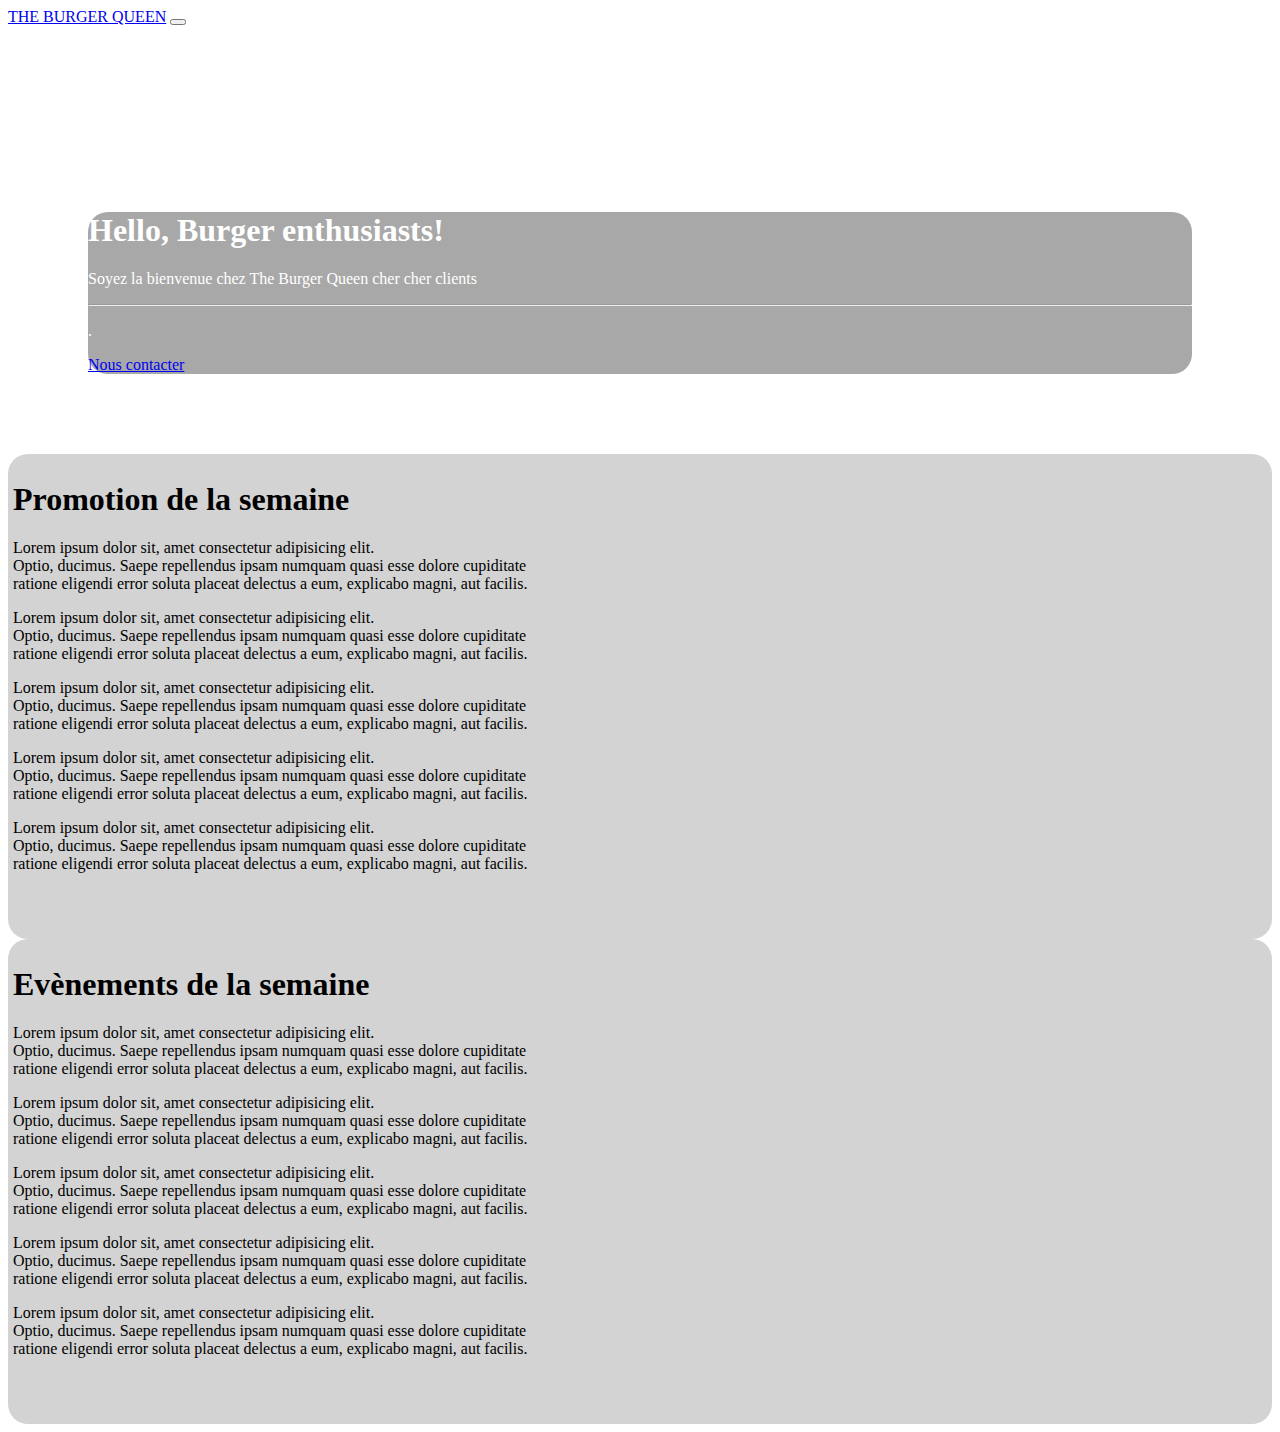
<file: bootstrap-training/restaurant-css-framework/index.html>
<!DOCTYPE html>
<html lang="fr">
<head>
    <meta charset="UTF-8">
    <meta name="viewport" content="width=device-width, initial-scale=1.0">
    <link rel="stylesheet" href="https://stackpath.bootstrapcdn.com/bootstrap/4.1.1/css/bootstrap.min.css" integrity="sha384-WskhaSGFgHYWDcbwN70/dfYBj47jz9qbsMId/iRN3ewGhXQFZCSftd1LZCfmhktB" crossorigin="anonymous">
    <link rel="stylesheet" href="style.css">
    <title>The burger queen</title>
</head>
<body>
    <div class="container-fluid">
            <nav class="navbar navbar-expand-lg navbar-light bg-dark mt-2">
                <a class="navbar-brand text-white" href="#">THE BURGER QUEEN</a>
                <button class="navbar-toggler" type="button" data-toggle="collapse" data-target="#navbarSupportedContent" aria-controls="navbarSupportedContent" aria-expanded="false" aria-label="Toggle navigation">
                    <span class="navbar-toggler-icon"></span>
                </button>
                
                <div class="collapse navbar-collapse " id="navbarSupportedContent">
                    <ul class="navbar-nav ml-auto" id="textColor" >
                        <li class="nav-item active ">
                            <a class="nav-link" href="#index.html">Acceuil <span class="sr-only">(current)</span></a>
                        </li>
                        <li class="nav-item active">
                            <a class="nav-link" href="Carte.html">Carte</a>
                        </li>
                        <li class="nav-item active">
                            <a class="nav-link" href="Photos.html">Photos</a>
                        </li>
                        <li class="nav-item active">
                            <a class="nav-link" href="Restaurants.html">Restaurants</a>
                        </li>
                        <li class="nav-item active">
                            <a class="nav-link" href="Contact.html">Contact</a>
                        </li>
                    </ul>
                </div>
            </nav>
            <div class="jumbotron jumbo mt-2">
                <h1 class="display-4">Hello, Burger enthusiasts!</h1>
                <p class="lead">
                    Soyez la bienvenue chez The Burger Queen cher cher clients
                </p>
                <hr class="my-4">
                <p>.</p>
                <a class="btn btn-primary btn-lg float-right" href="#" role="button">Nous contacter</a>
            </div>
            <div class="row">
                <div class="col-md-6 mb-2">
                    <div class="vatefairefoutre pl-4">
                        <h1>Promotion de la semaine</h1>
                        <p>
                            Lorem ipsum dolor sit, amet consectetur adipisicing elit. <br/>
                            Optio, ducimus. Saepe repellendus ipsam numquam quasi esse dolore cupiditate <br/>
                            ratione eligendi error soluta placeat delectus a eum, explicabo magni, aut facilis.
                        
                        </p>
                        <p>
                            Lorem ipsum dolor sit, amet consectetur adipisicing elit. <br/>
                            Optio, ducimus. Saepe repellendus ipsam numquam quasi esse dolore cupiditate <br/>
                            ratione eligendi error soluta placeat delectus a eum, explicabo magni, aut facilis.
                        </p>
                        <p>
                            Lorem ipsum dolor sit, amet consectetur adipisicing elit. <br/>
                            Optio, ducimus. Saepe repellendus ipsam numquam quasi esse dolore cupiditate <br/>
                            ratione eligendi error soluta placeat delectus a eum, explicabo magni, aut facilis.
                        </p>
                        <p>
                            Lorem ipsum dolor sit, amet consectetur adipisicing elit. <br/>
                            Optio, ducimus. Saepe repellendus ipsam numquam quasi esse dolore cupiditate <br/>
                            ratione eligendi error soluta placeat delectus a eum, explicabo magni, aut facilis.
                        </p>
                        <p>
                            Lorem ipsum dolor sit, amet consectetur adipisicing elit. <br/>
                            Optio, ducimus. Saepe repellendus ipsam numquam quasi esse dolore cupiditate <br/>
                            ratione eligendi error soluta placeat delectus a eum, explicabo magni, aut facilis.
                        </p>
                    </div>
                </div>
                <div class="col-md-6">
                    <div class="vatefairefoutre pl-4">
                        <h1>Evènements de la semaine</h1>
                        <p class="">
                            Lorem ipsum dolor sit, amet consectetur adipisicing elit. <br/>
                            Optio, ducimus. Saepe repellendus ipsam numquam quasi esse dolore cupiditate <br/>
                            ratione eligendi error soluta placeat delectus a eum, explicabo magni, aut facilis.
                        </p>
                        <p class="event">
                            Lorem ipsum dolor sit, amet consectetur adipisicing elit. <br/>
                            Optio, ducimus. Saepe repellendus ipsam numquam quasi esse dolore cupiditate <br/>
                            ratione eligendi error soluta placeat delectus a eum, explicabo magni, aut facilis.
                        </p>
                        <p class="event">
                            Lorem ipsum dolor sit, amet consectetur adipisicing elit. <br/>
                            Optio, ducimus. Saepe repellendus ipsam numquam quasi esse dolore cupiditate <br/>
                            ratione eligendi error soluta placeat delectus a eum, explicabo magni, aut facilis.
                        </p>
                        <p class="event">
                            Lorem ipsum dolor sit, amet consectetur adipisicing elit. <br/>
                            Optio, ducimus. Saepe repellendus ipsam numquam quasi esse dolore cupiditate <br/>
                            ratione eligendi error soluta placeat delectus a eum, explicabo magni, aut facilis.
                        </p>
                        <p class="event">
                            Lorem ipsum dolor sit, amet consectetur adipisicing elit. <br/>
                            Optio, ducimus. Saepe repellendus ipsam numquam quasi esse dolore cupiditate <br/>
                            ratione eligendi error soluta placeat delectus a eum, explicabo magni, aut facilis.
                        </p>
                    
                    </div>
                </div>
            </div>
    </div>
    <script src="https://code.jquery.com/jquery-3.3.1.slim.min.js" integrity="sha384-q8i/X+965DzO0rT7abK41JStQIAqVgRVzpbzo5smXKp4YfRvH+8abtTE1Pi6jizo" crossorigin="anonymous"></script>
    <script src="https://cdnjs.cloudflare.com/ajax/libs/popper.js/1.14.3/umd/popper.min.js" integrity="sha384-ZMP7rVo3mIykV+2+9J3UJ46jBk0WLaUAdn689aCwoqbBJiSnjAK/l8WvCWPIPm49" crossorigin="anonymous"></script>
    <script src="https://stackpath.bootstrapcdn.com/bootstrap/4.1.1/js/bootstrap.min.js" integrity="sha384-smHYKdLADwkXOn1EmN1qk/HfnUcbVRZyYmZ4qpPea6sjB/pTJ0euyQp0Mk8ck+5T" crossorigin="anonymous"></script>
</body>
</html>
</file>
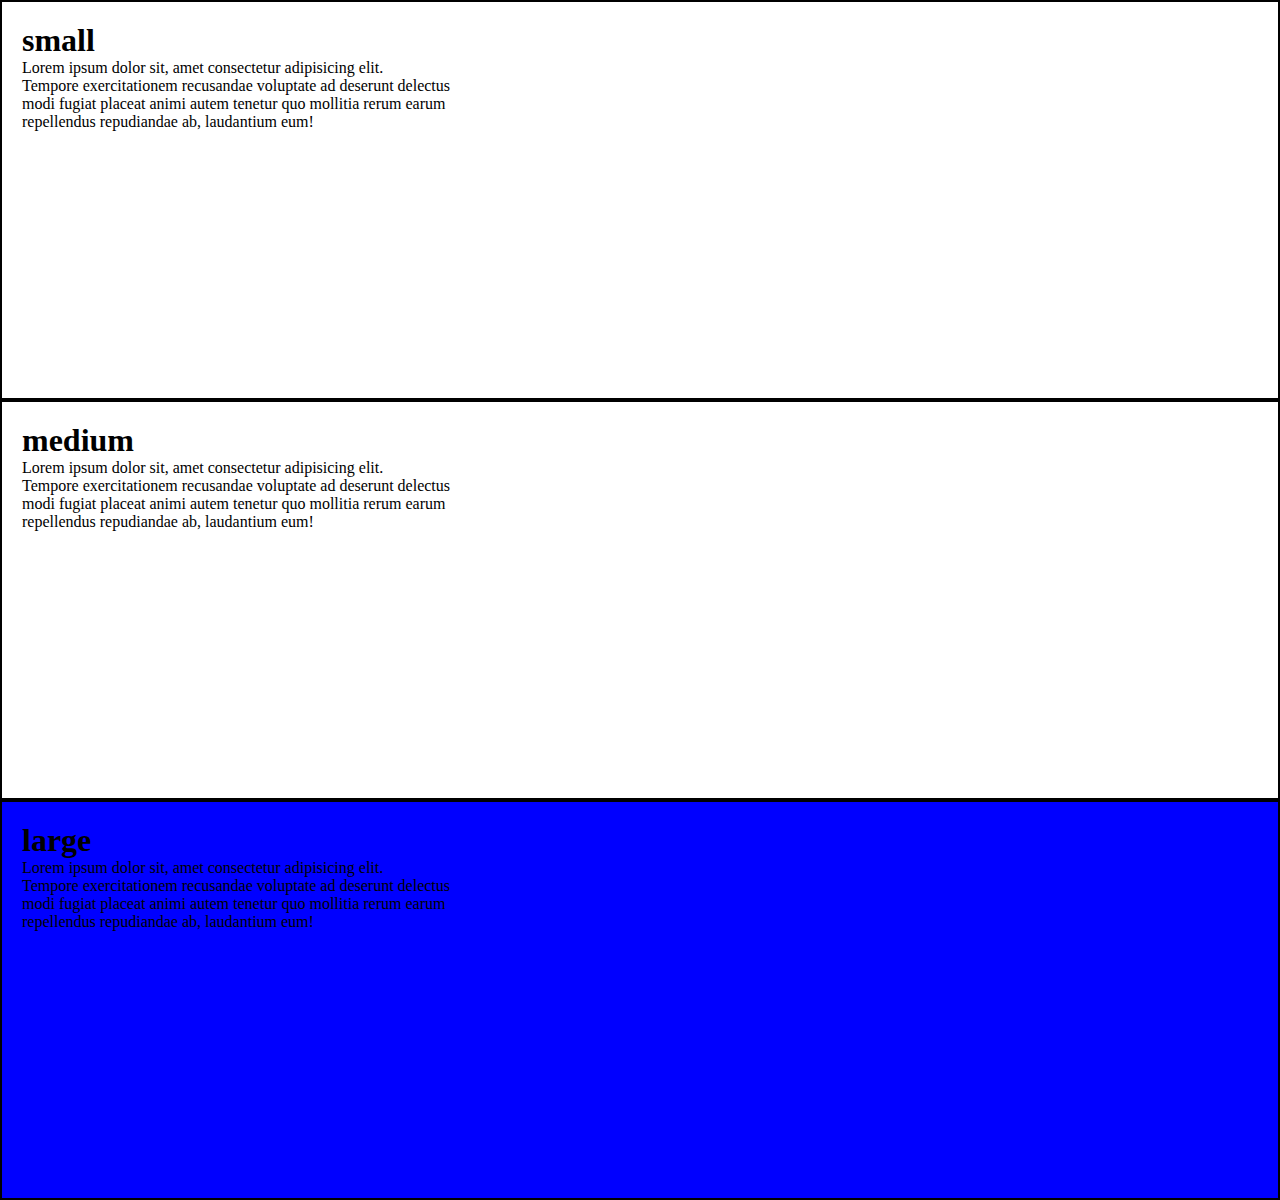
<file: Responsive_web_design/test_rwd/index.html>
<!DOCTYPE html>
<html lang="en">
<head>
    <meta charset="UTF-8">
    <meta name="viewport" content="width=device-width, initial-scale=1.0">
    <link rel="stylesheet" href="style.css">
    <title>Responsive Web Design</title>
</head>
<body>
    <div class="container">
        <div id="small">
            <h1>small</h1> 
            <p>
                Lorem ipsum dolor sit, amet consectetur adipisicing elit.<br/>
                Tempore exercitationem recusandae voluptate ad deserunt delectus<br/>
                modi fugiat placeat animi autem tenetur quo mollitia rerum earum<br/>
                repellendus repudiandae ab, laudantium eum!
            </p>
        </div>
        <div id="medium">
            <h1>medium</h1> 
            <p>
                Lorem ipsum dolor sit, amet consectetur adipisicing elit.<br/>
                Tempore exercitationem recusandae voluptate ad deserunt delectus<br/>
                modi fugiat placeat animi autem tenetur quo mollitia rerum earum<br/>
                repellendus repudiandae ab, laudantium eum!
            </p>
        </div>
        <div id="large">
            <h1>large</h1> 
            <p>
                Lorem ipsum dolor sit, amet consectetur adipisicing elit. <br/>
                Tempore exercitationem recusandae voluptate ad deserunt delectus<br/>
                modi fugiat placeat animi autem tenetur quo mollitia rerum earum<br/>
                repellendus repudiandae ab, laudantium eum!
            </p>
        </div>
    </div>
</body>
</html>
</file>
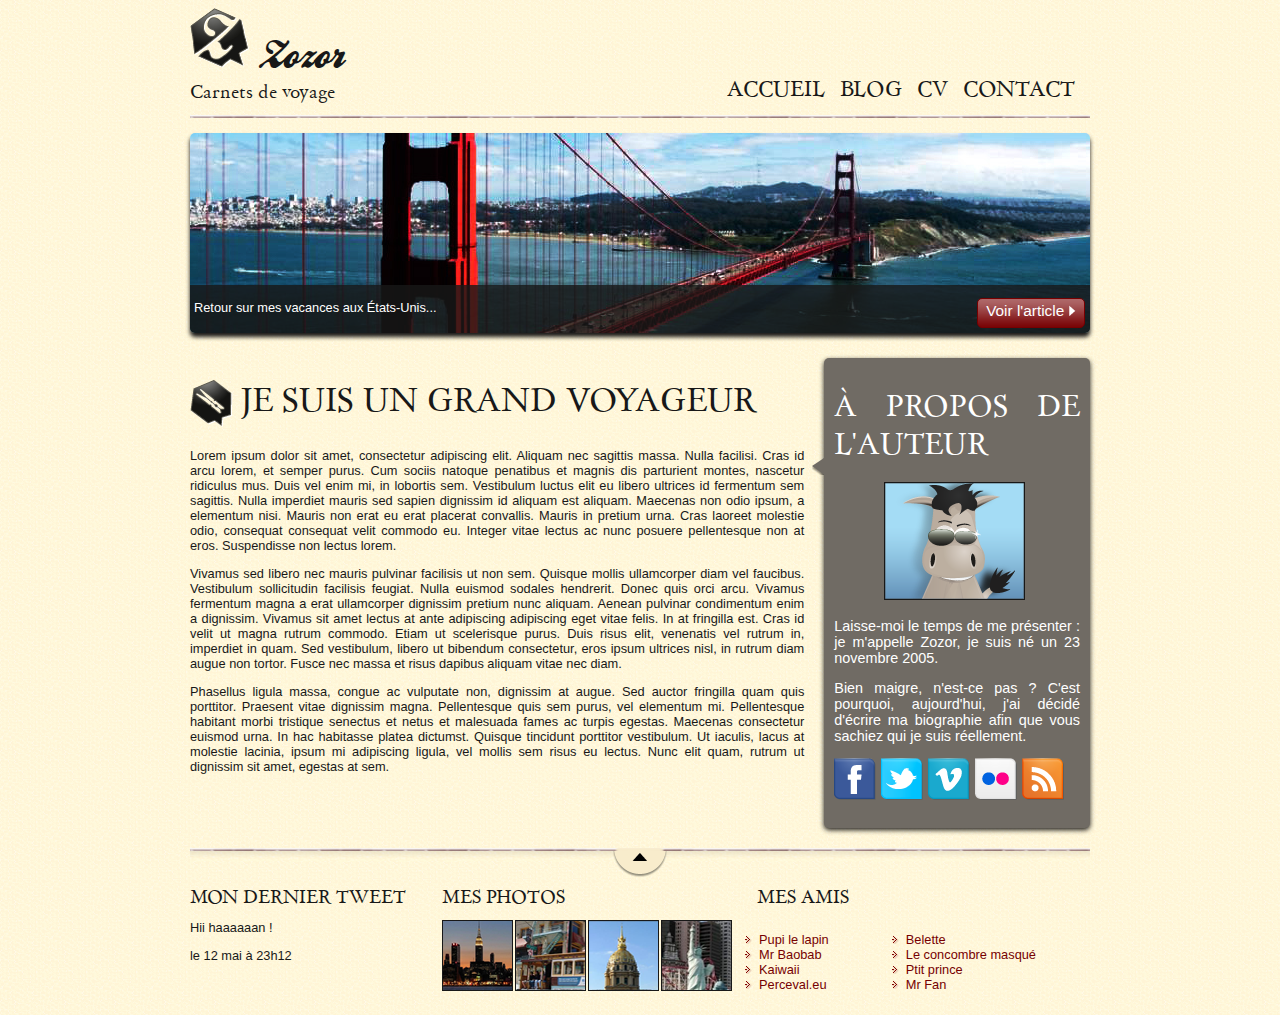
<file: Responsive_web_design/tp_final/index.html>
<!DOCTYPE html>
<html>
    <head>
        <meta charset="utf-8" />
        <link rel="stylesheet" href="style.css" />
        <title>Zozor - Carnets de voyage</title>
    </head>
    
    <body>
        <div id="bloc_page">
            <header>
                <div id="titre_principal">
                    <div id="logo">
                        <img src="images/zozor_logo.png" alt="Logo de Zozor" />
                        <h1>Zozor</h1>    
                    </div>
                    <h2>Carnets de voyage</h2>
                </div>
                
                <nav>
                    <ul>
                        <li><a href="#">Accueil</a></li>
                        <li><a href="#">Blog</a></li>
                        <li><a href="#">CV</a></li>
                        <li><a href="#">Contact</a></li>
                    </ul>
                </nav>
            </header>
            
            <div id="banniere_image">
                <div id="banniere_description">
                    Retour sur mes vacances aux États-Unis...
                    <a href="#" class="bouton_rouge">Voir l'article <img src="images/flecheblanchedroite.png" alt="" /></a>
                </div>
            </div>
            
            <section>
                <article>
                    <h1><img src="images/ico_epingle.png" alt="Catégorie voyage" class="ico_categorie" />Je suis un grand voyageur</h1>
                    <p>Lorem ipsum dolor sit amet, consectetur adipiscing elit. Aliquam nec sagittis massa. Nulla facilisi. Cras id arcu lorem, et semper purus. Cum sociis natoque penatibus et magnis dis parturient montes, nascetur ridiculus mus. Duis vel enim mi, in lobortis sem. Vestibulum luctus elit eu libero ultrices id fermentum sem sagittis. Nulla imperdiet mauris sed sapien dignissim id aliquam est aliquam. Maecenas non odio ipsum, a elementum nisi. Mauris non erat eu erat placerat convallis. Mauris in pretium urna. Cras laoreet molestie odio, consequat consequat velit commodo eu. Integer vitae lectus ac nunc posuere pellentesque non at eros. Suspendisse non lectus lorem.</p>
                    <p>Vivamus sed libero nec mauris pulvinar facilisis ut non sem. Quisque mollis ullamcorper diam vel faucibus. Vestibulum sollicitudin facilisis feugiat. Nulla euismod sodales hendrerit. Donec quis orci arcu. Vivamus fermentum magna a erat ullamcorper dignissim pretium nunc aliquam. Aenean pulvinar condimentum enim a dignissim. Vivamus sit amet lectus at ante adipiscing adipiscing eget vitae felis. In at fringilla est. Cras id velit ut magna rutrum commodo. Etiam ut scelerisque purus. Duis risus elit, venenatis vel rutrum in, imperdiet in quam. Sed vestibulum, libero ut bibendum consectetur, eros ipsum ultrices nisl, in rutrum diam augue non tortor. Fusce nec massa et risus dapibus aliquam vitae nec diam.</p>
                    <p>Phasellus ligula massa, congue ac vulputate non, dignissim at augue. Sed auctor fringilla quam quis porttitor. Praesent vitae dignissim magna. Pellentesque quis sem purus, vel elementum mi. Pellentesque habitant morbi tristique senectus et netus et malesuada fames ac turpis egestas. Maecenas consectetur euismod urna. In hac habitasse platea dictumst. Quisque tincidunt porttitor vestibulum. Ut iaculis, lacus at molestie lacinia, ipsum mi adipiscing ligula, vel mollis sem risus eu lectus. Nunc elit quam, rutrum ut dignissim sit amet, egestas at sem.</p>
                </article>
                <aside>
                    <h1>À propos de l'auteur</h1>
                    <img src="images/bulle.png" alt="" id="fleche_bulle" />
                    <p id="photo_zozor"><img src="images/zozor_classe.png" alt="Photo de Zozor" /></p>
                    <p>Laisse-moi le temps de me présenter&nbsp;: je m'appelle Zozor, je suis né un 23 novembre 2005.</p>
                    <p>Bien maigre, n'est-ce pas ? C'est pourquoi, aujourd'hui, j'ai décidé d'écrire ma biographie afin que vous sachiez qui je suis réellement.</p>
                    <p><img src="images/facebook.png" alt="Facebook" /><img src="images/twitter.png" alt="Twitter" /><img src="images/vimeo.png" alt="Vimeo" /><img src="images/flickr.png" alt="Flickr" /><img src="images/rss.png" alt="RSS" /></p>
                </aside>
            </section>
            
            <footer>
                <div id="tweet">
                    <h1>Mon dernier tweet</h1>
                    <p>Hii haaaaaan !</p>
                    <p>le 12 mai à 23h12</p>
                </div>
                <div id="mes_photos">
                    <h1>Mes photos</h1>
                    <p><img src="images/photo1.jpg" alt="Photographie" /><img src="images/photo2.jpg" alt="Photographie" /><img src="images/photo3.jpg" alt="Photographie" /><img src="images/photo4.jpg" alt="Photographie" /></p>
                </div>
                <div id="mes_amis">
                    <h1>Mes amis</h1>
                    <div id="listes_amis">
                        <ul>
                            <li><a href="#">Pupi le lapin</a></li>
                            <li><a href="#">Mr Baobab</a></li>
                            <li><a href="#">Kaiwaii</a></li>
                            <li><a href="#">Perceval.eu</a></li>
                        </ul>
                        <ul>
                            <li><a href="#">Belette</a></li>
                            <li><a href="#">Le concombre masqué</a></li>
                            <li><a href="#">Ptit prince</a></li>
                            <li><a href="#">Mr Fan</a></li>
                        </ul>
                    </div>
                </div>
            </footer>
        </div>
    </body>
</html>
</file>
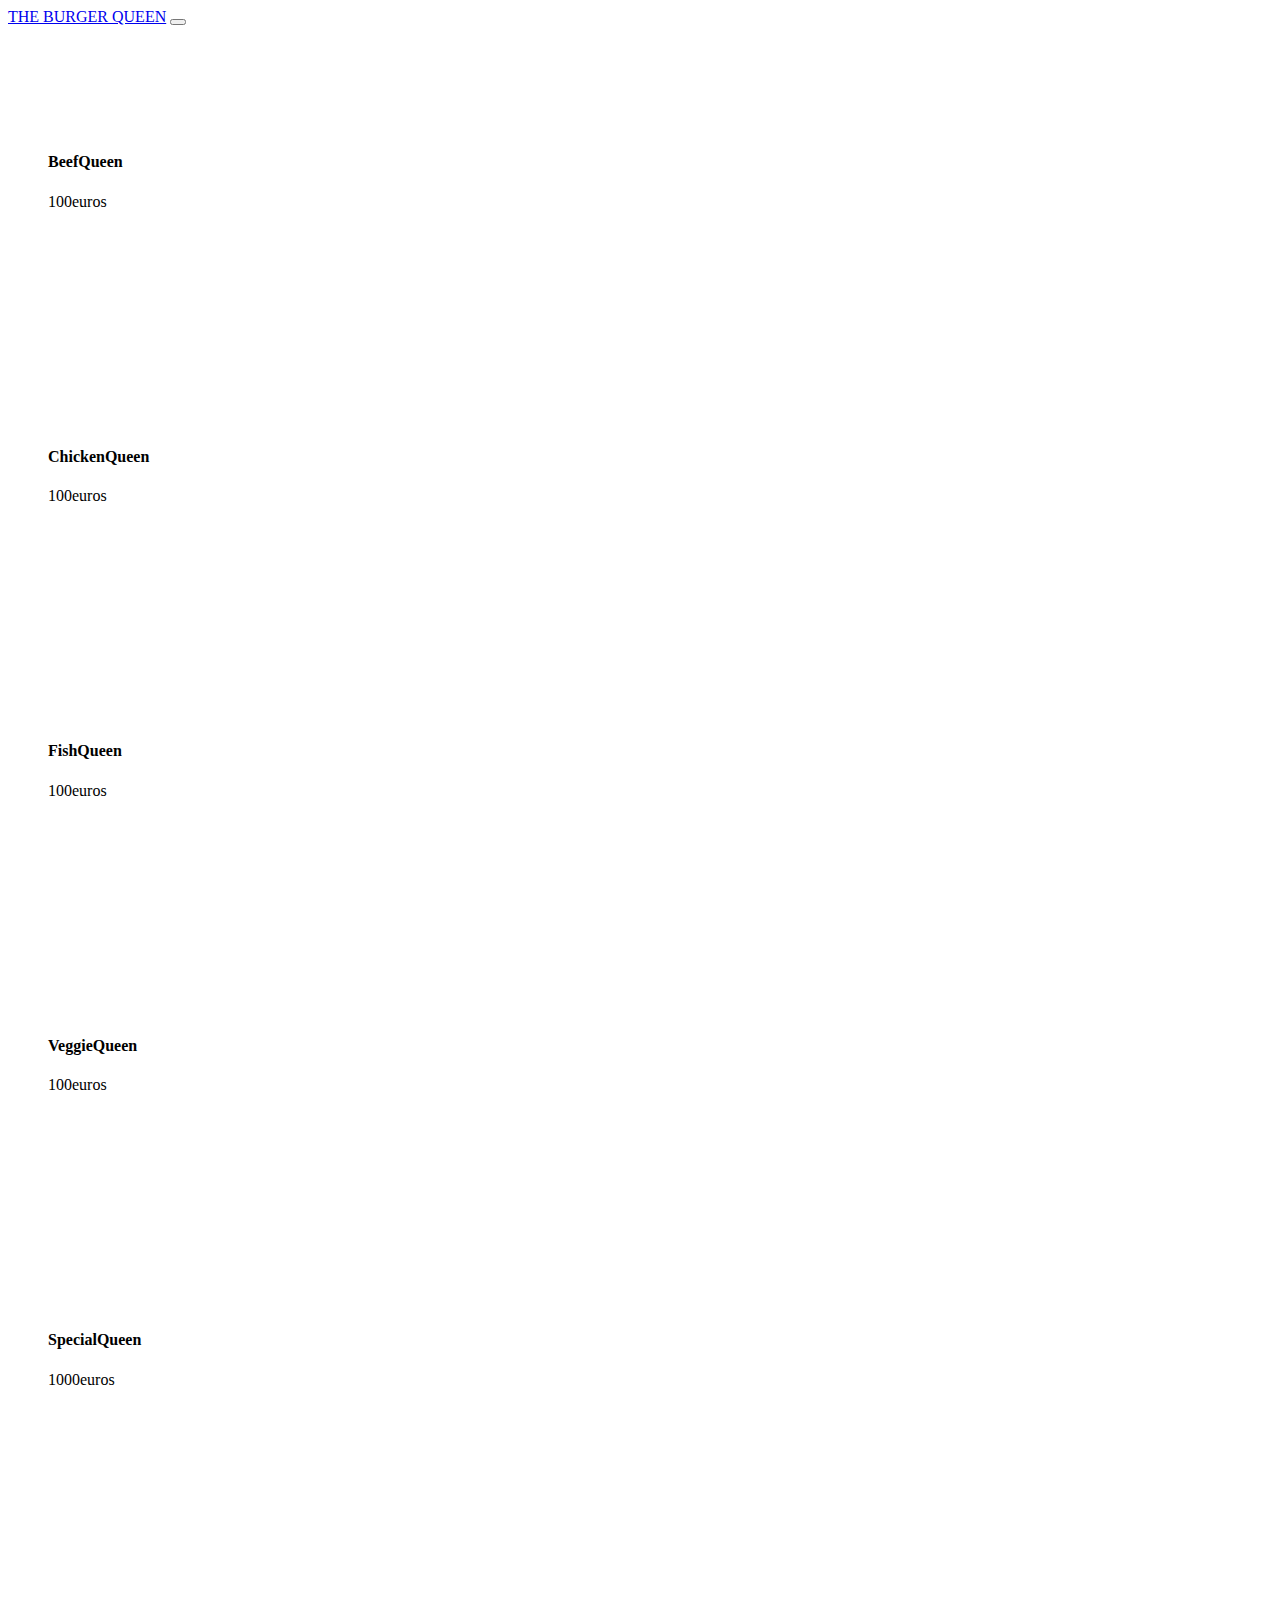
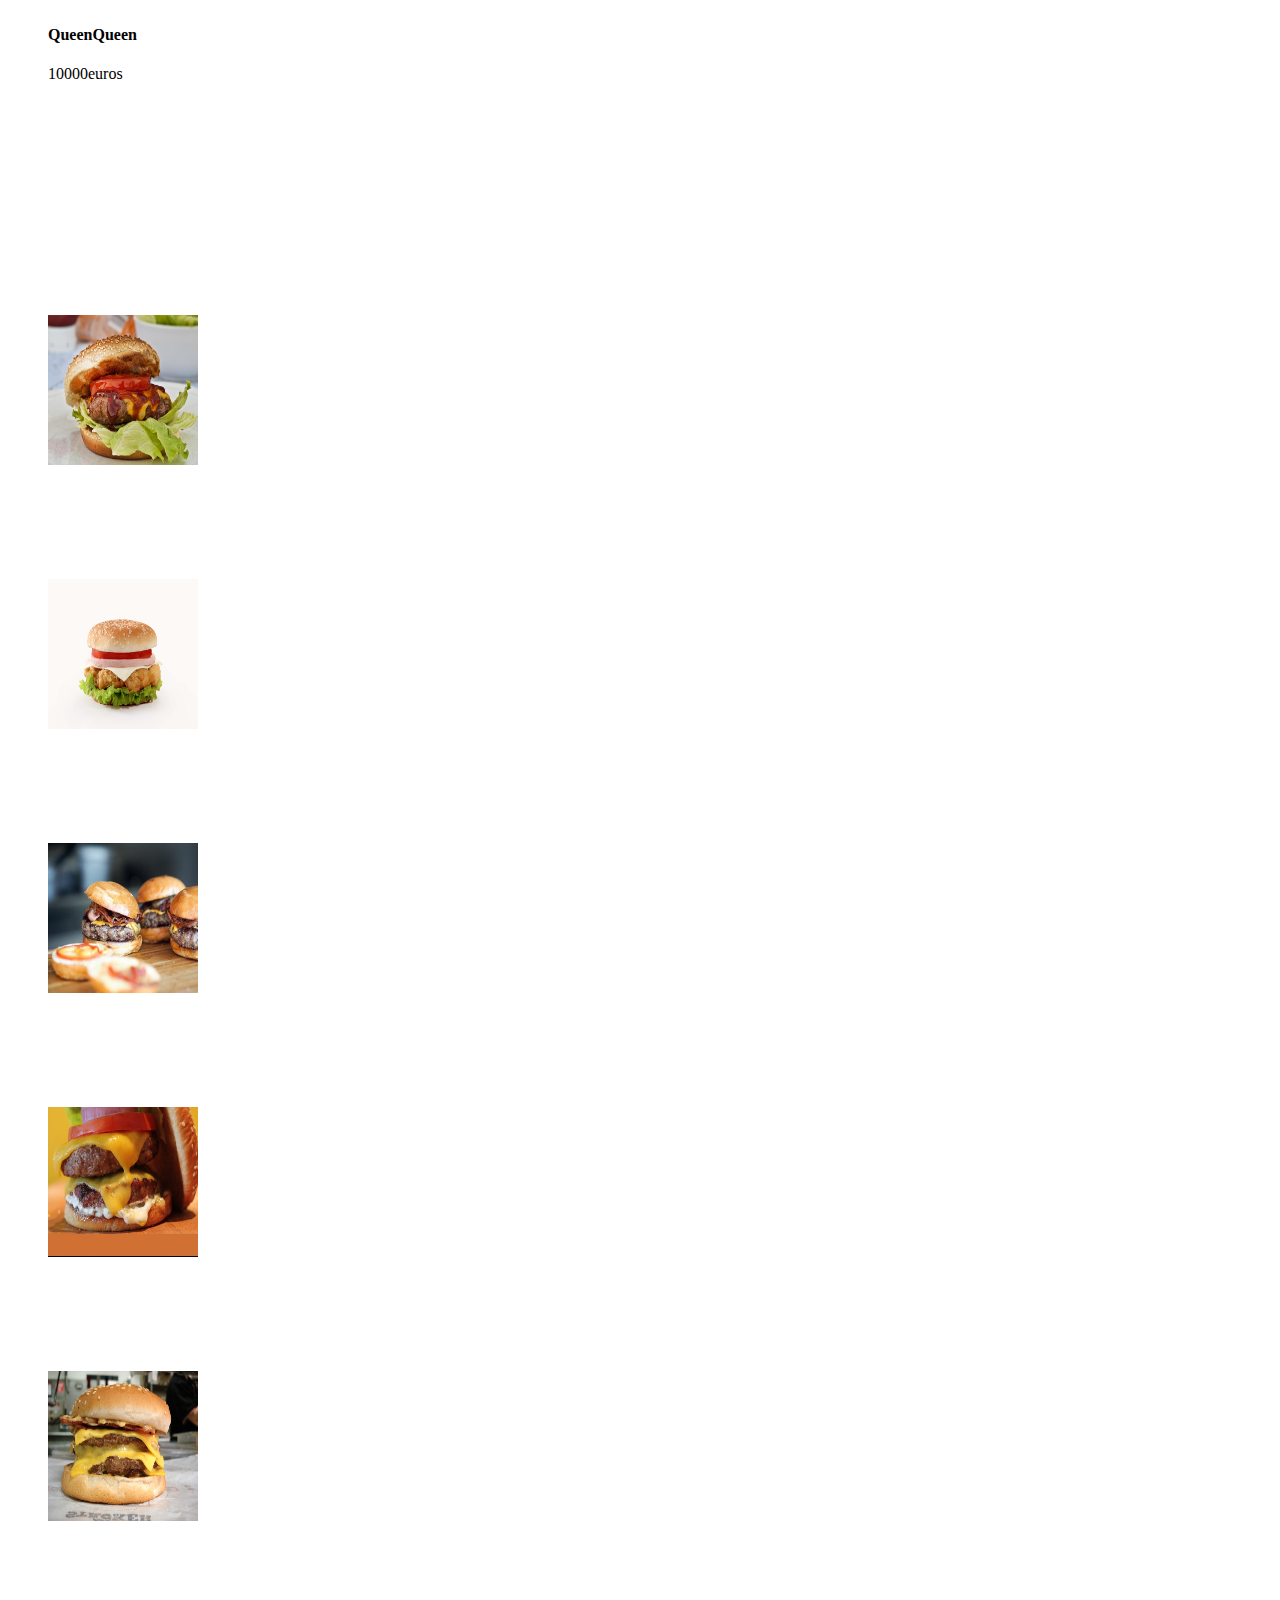
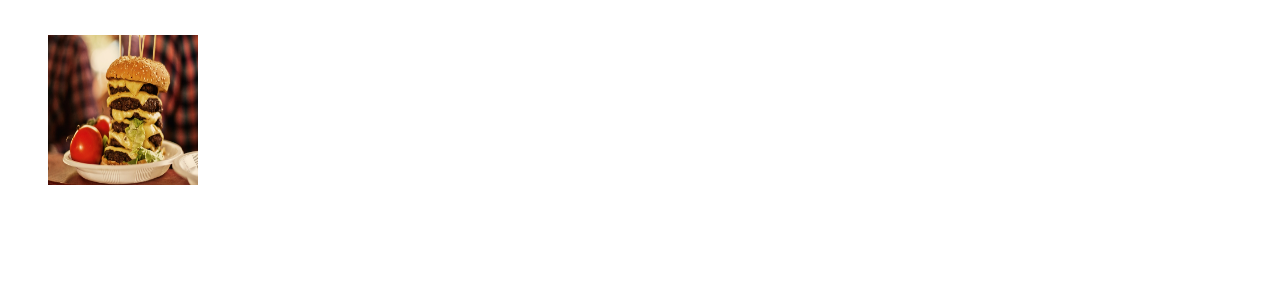
<file: bootstrap-training/restaurant-css-framework/Carte.html>
<!DOCTYPE html>
<html lang="en">
<head>
    <meta charset="UTF-8">
    <meta name="viewport" content="width=device-width, initial-scale=1.0">
    <link rel="stylesheet" href="https://stackpath.bootstrapcdn.com/bootstrap/4.1.1/css/bootstrap.min.css" integrity="sha384-WskhaSGFgHYWDcbwN70/dfYBj47jz9qbsMId/iRN3ewGhXQFZCSftd1LZCfmhktB" crossorigin="anonymous">
    <link rel="stylesheet" href="style.css">
    <title>The burger queen</title>
</head>
<body>
    <div class="container-fluid">
        <nav class="navbar navbar-expand-lg navbar-light bg-dark mt-2">
            <a class="navbar-brand text-white" href="#">THE BURGER QUEEN</a>
            <button class="navbar-toggler" type="button" data-toggle="collapse" data-target="#navbarSupportedContent" aria-controls="navbarSupportedContent" aria-expanded="false" aria-label="Toggle navigation">
                <span class="navbar-toggler-icon"></span>
            </button>
            
            <div class="collapse navbar-collapse " id="navbarSupportedContent">
                <ul class="navbar-nav ml-auto " id="textColor">
                    <li class="nav-item active ">
                        <a class="nav-link" href="index.html">Acceuil <span class="sr-only">(current)</span></a>
                    </li>
                    <li class="nav-item active">
                        <a class="nav-link" href="#Carte.html">Carte</a>
                    </li>
                    <li class="nav-item active">
                        <a class="nav-link" href="Photos.html">Photos</a>
                    </li>
                    <li class="nav-item active">
                        <a class="nav-link" href="Restaurants.html">Restaurants</a>
                    </li>
                    <li class="nav-item active">
                        <a class="nav-link" href="Contact.html">Contact</a>
                    </li>
                </ul>
            </div>
        </nav>
        <div class="row bg-dark">
            <div class="col-sm-6">
                <div class="row">
                    <div class="col-sm-6 mt-5">
                        <ul class="paddingListMenuCarte">
                            <li>
                                <h4>BeefQueen</h4> 
                                <p class="text-danger">100euros</p>
                            </li>
                            <li>
                                <h4>ChickenQueen</h4>
                                <p class="text-danger">100euros</p>
                            </li>
                            <li>
                                <h4>FishQueen</h4>
                                <p class="text-danger">100euros</p>
                            </li>
                            <li>
                                <h4>VeggieQueen</h4>
                                <p class="text-danger">100euros</p>
                            </li>
                            <li>
                                <h4>SpecialQueen</h4>
                                <p class="text-danger">1000euros</p>
                            </li>
                            <li>
                                <h4>QueenQueen</h4>
                                <p class="text-danger">10000euros</p>
                            </li>
                        </ul>
                    </div>
                    <div class="col-sm-6">
                        <ul class="imageMenu ml-auto py-2">
                            <li><img src="images/dish-meal-food-salad-red-produce-516447-pxhere.com.jpg" alt=""></li>
                            <li><img src="images/restaurant-dish-meal-food-fresh-gourmet-712884-pxhere.com.jpg" alt=""></li>
                            <li><img src="images/dish-meal-food-produce-breakfast-meat-7277-pxhere.com .jpg" alt=""></li>
                            <li><img src="images/restaurant-dish-meal-food-produce-junk-771187-pxhere.com.jpg" alt=""></li>
                            <li><img src="images/restaurant-dish-food-diner-fast-food-meat-714551-pxhere.com.jpg" alt="restaurant-dish-meal-food-produce-diner-562086-pxhere.com .jpg"></li>
                            <li><img src="images/dish-meal-food-plate-breakfast-fast-food-707261-pxhere.com.jpg" alt=""></li>
                        </ul>
                    </div>
                </div>
            </div>
            <div class="col-sm-6">
                <div>

                </div>
            </div>
        </div>

    </div>
    <script src="https://code.jquery.com/jquery-3.3.1.slim.min.js" integrity="sha384-q8i/X+965DzO0rT7abK41JStQIAqVgRVzpbzo5smXKp4YfRvH+8abtTE1Pi6jizo" crossorigin="anonymous"></script>
    <script src="https://cdnjs.cloudflare.com/ajax/libs/popper.js/1.14.3/umd/popper.min.js" integrity="sha384-ZMP7rVo3mIykV+2+9J3UJ46jBk0WLaUAdn689aCwoqbBJiSnjAK/l8WvCWPIPm49" crossorigin="anonymous"></script>
    <script src="https://stackpath.bootstrapcdn.com/bootstrap/4.1.1/js/bootstrap.min.js" integrity="sha384-smHYKdLADwkXOn1EmN1qk/HfnUcbVRZyYmZ4qpPea6sjB/pTJ0euyQp0Mk8ck+5T" crossorigin="anonymous"></script>
</body>
</html>
</file>
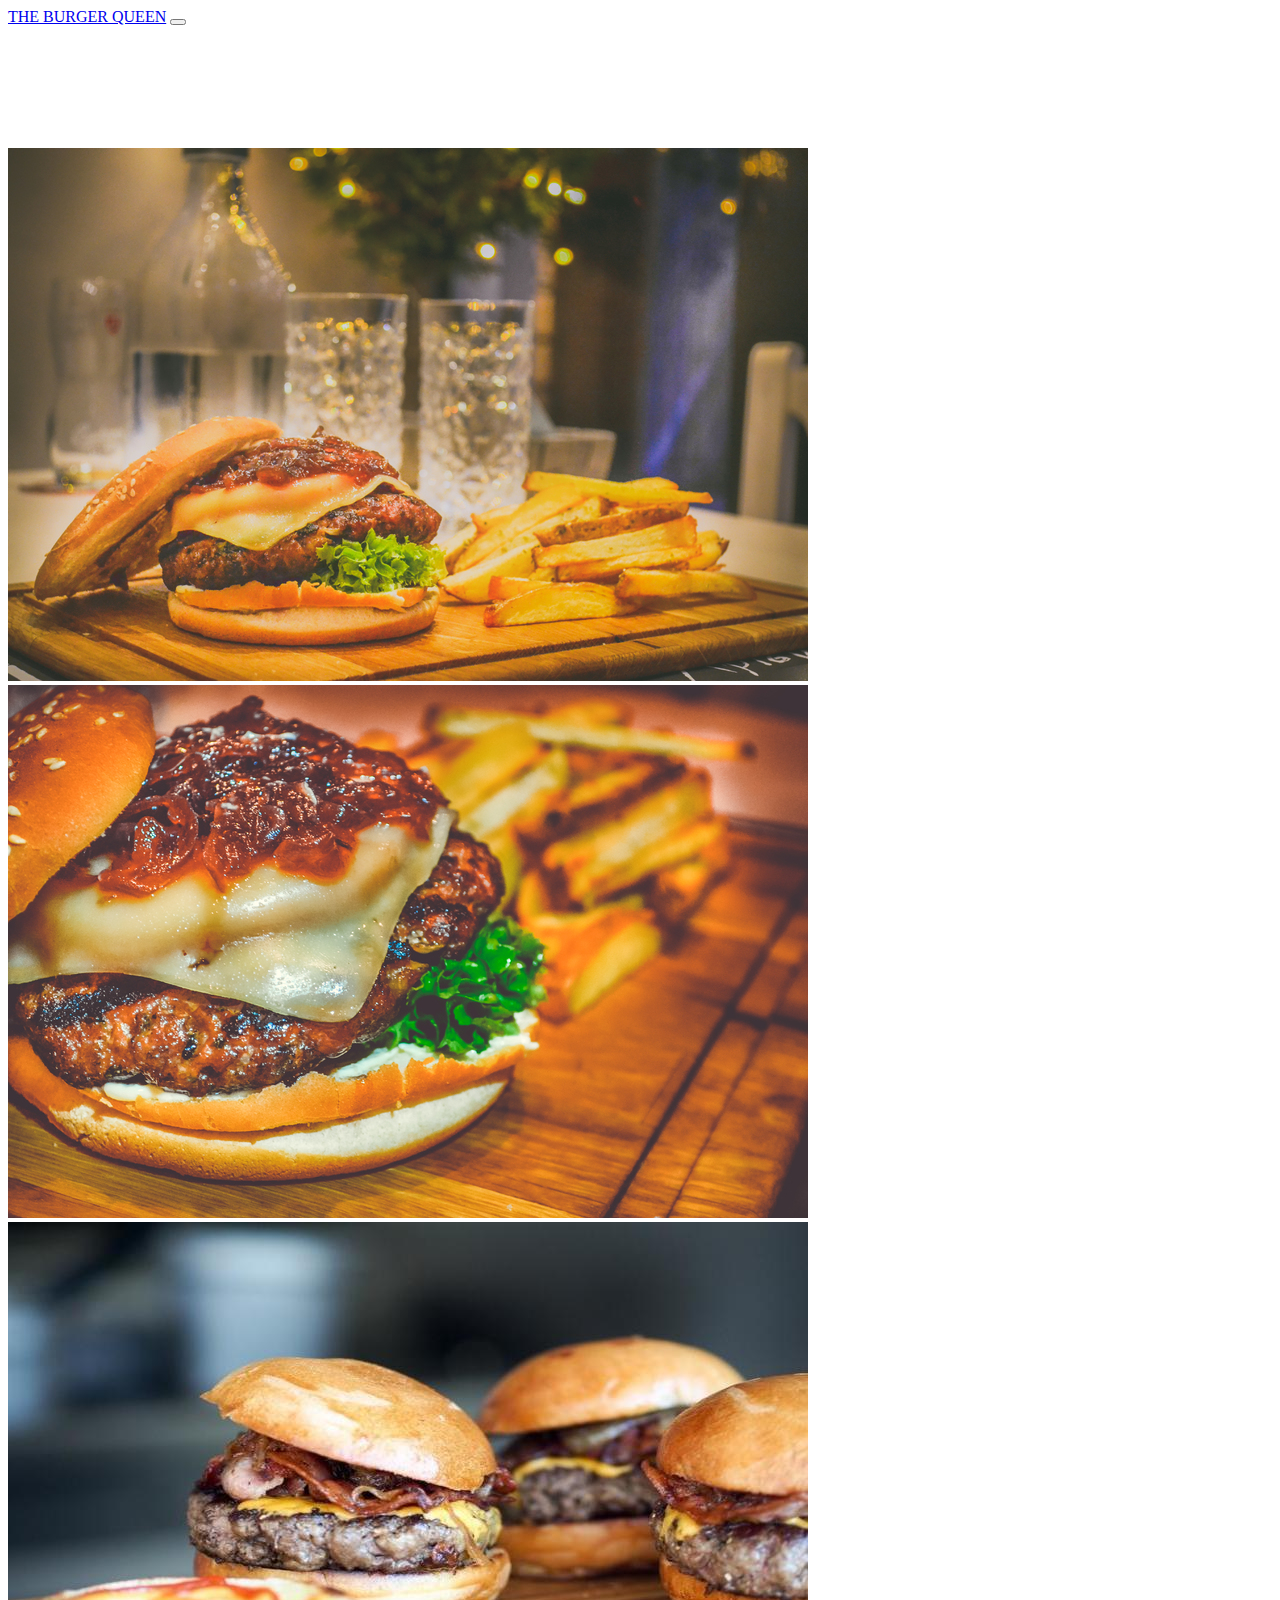
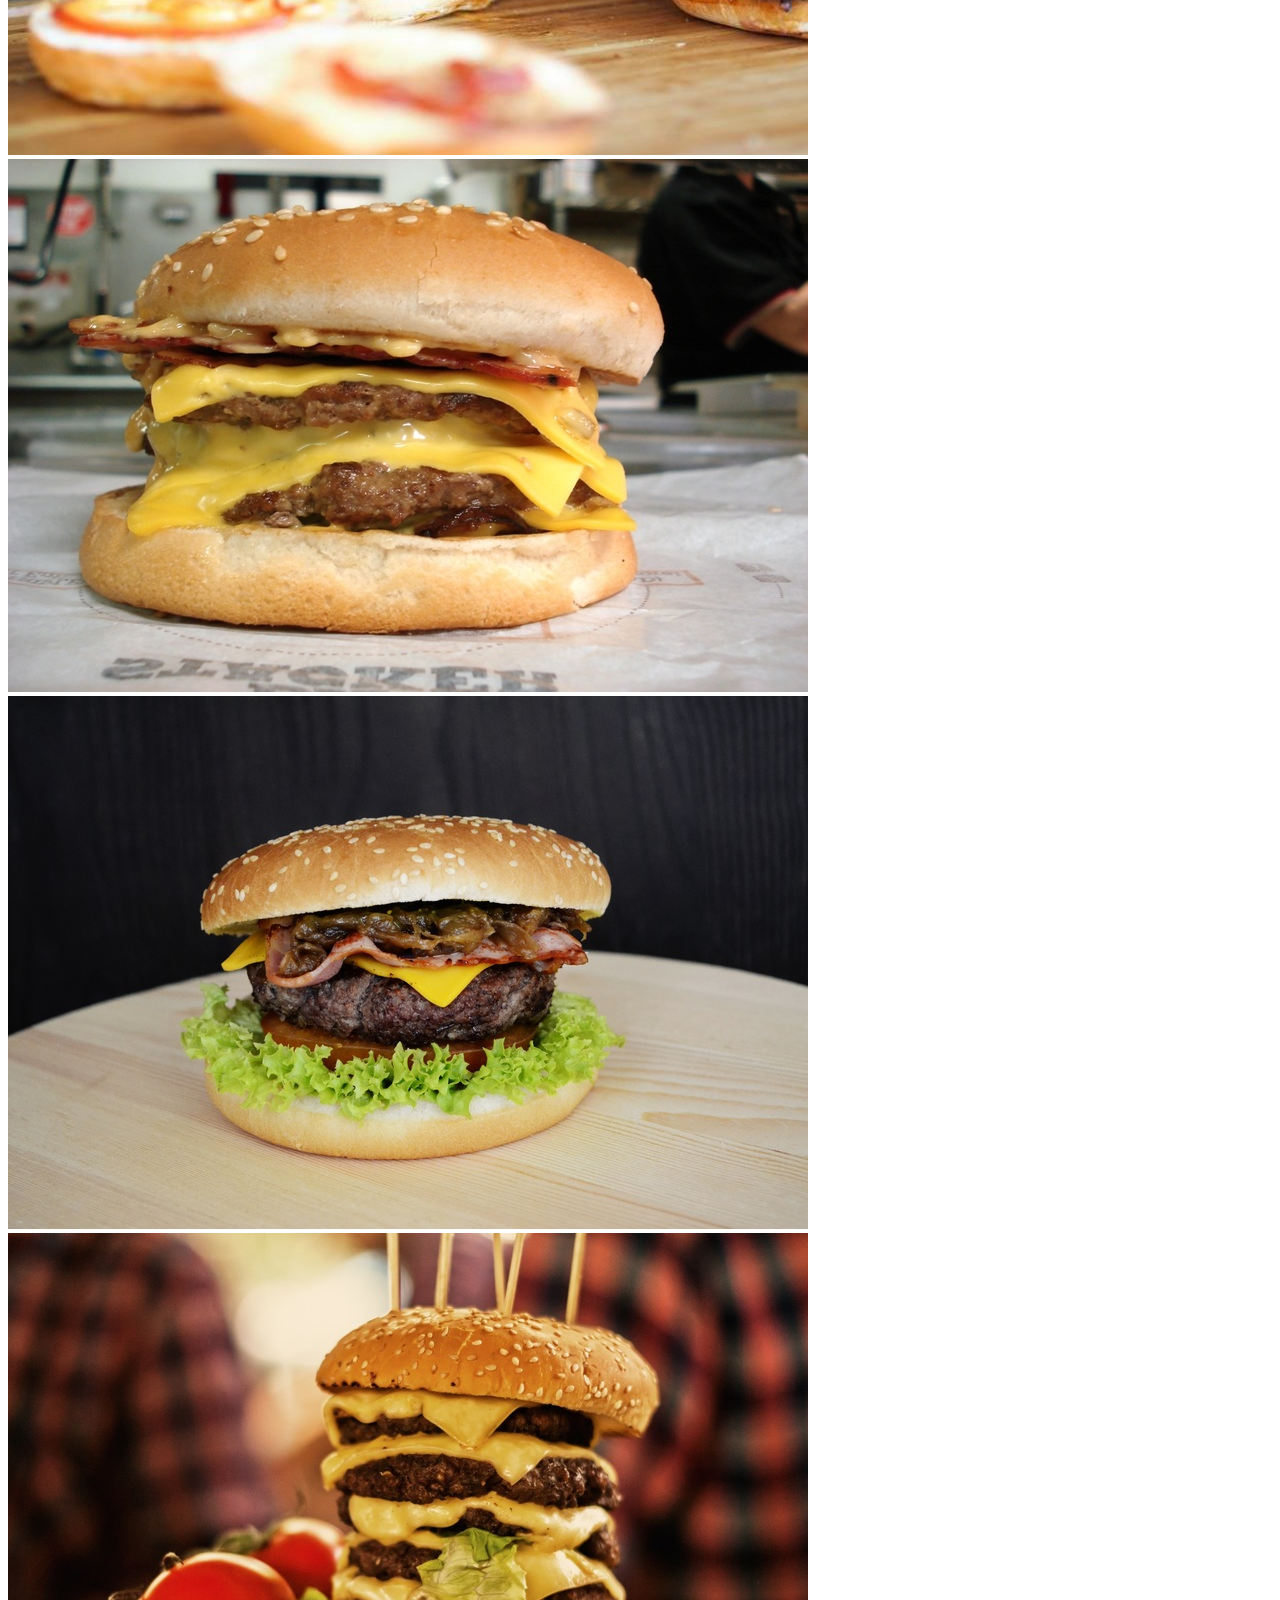
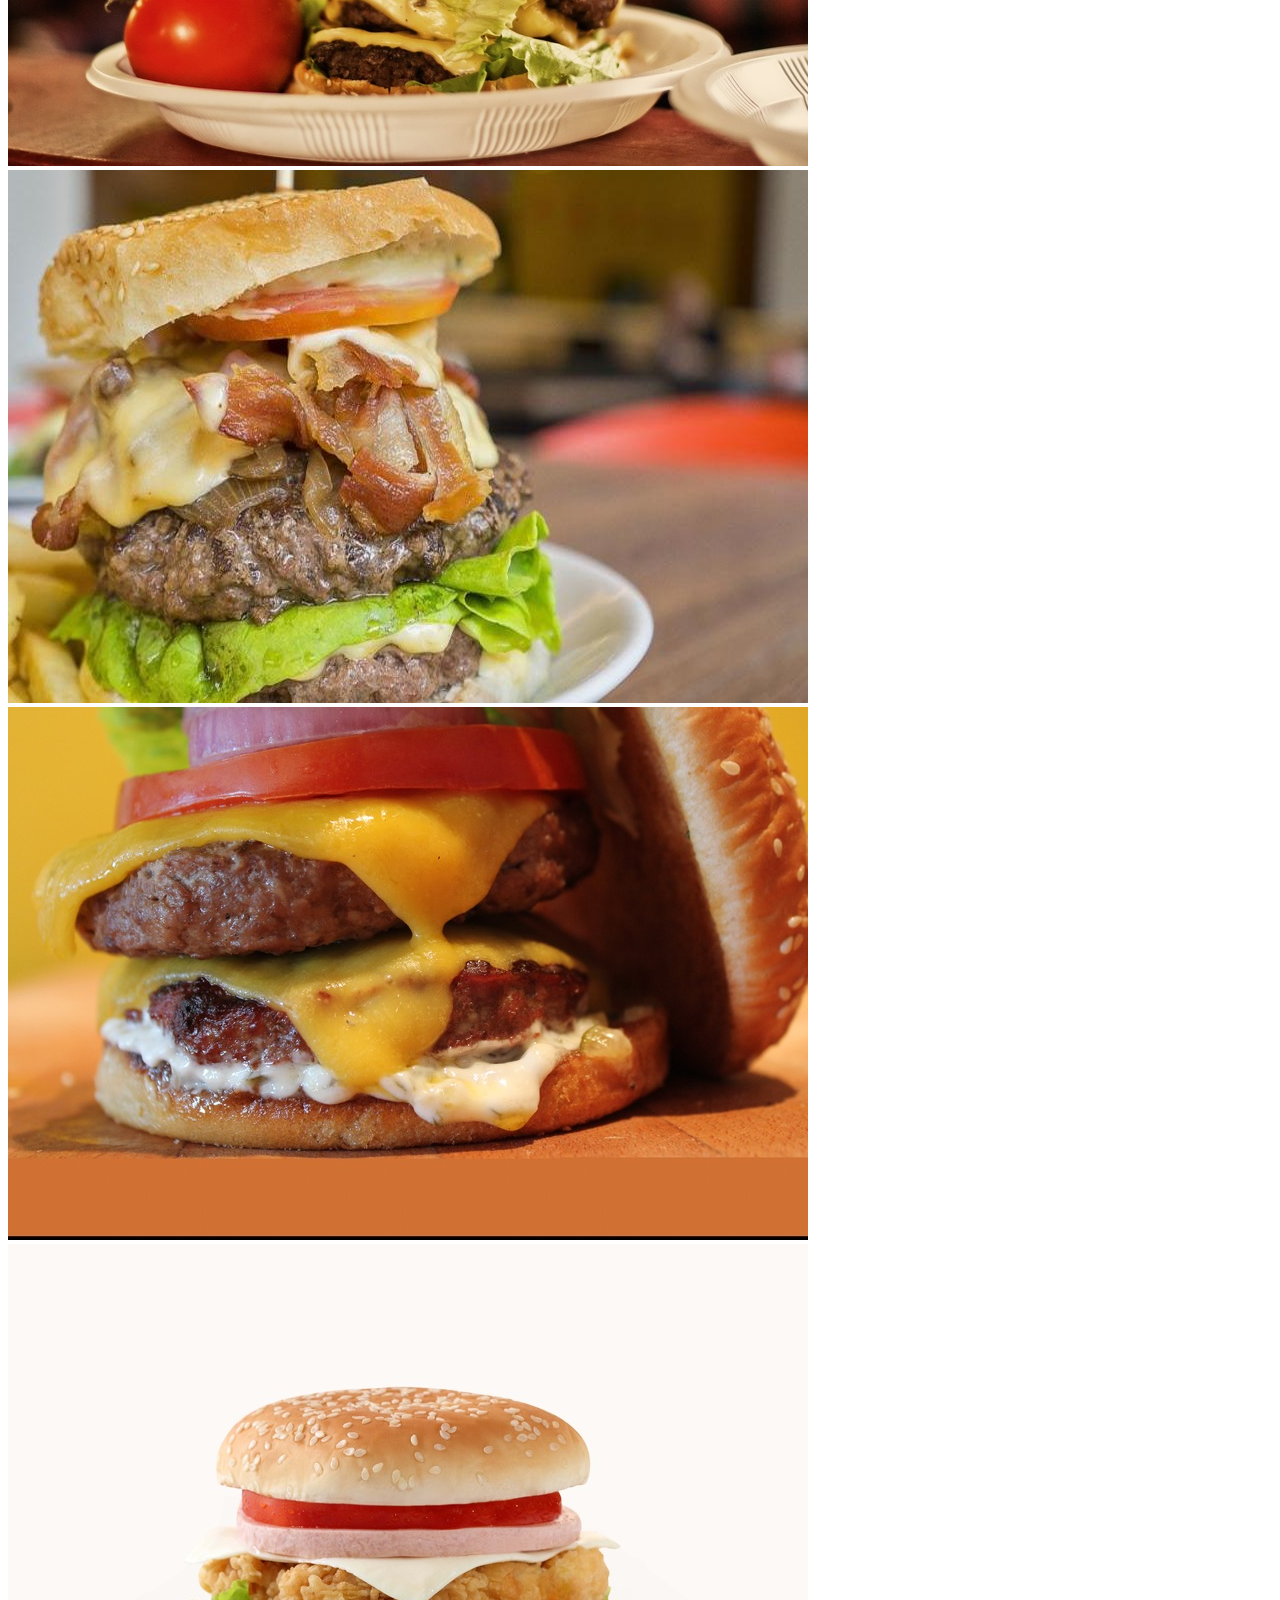
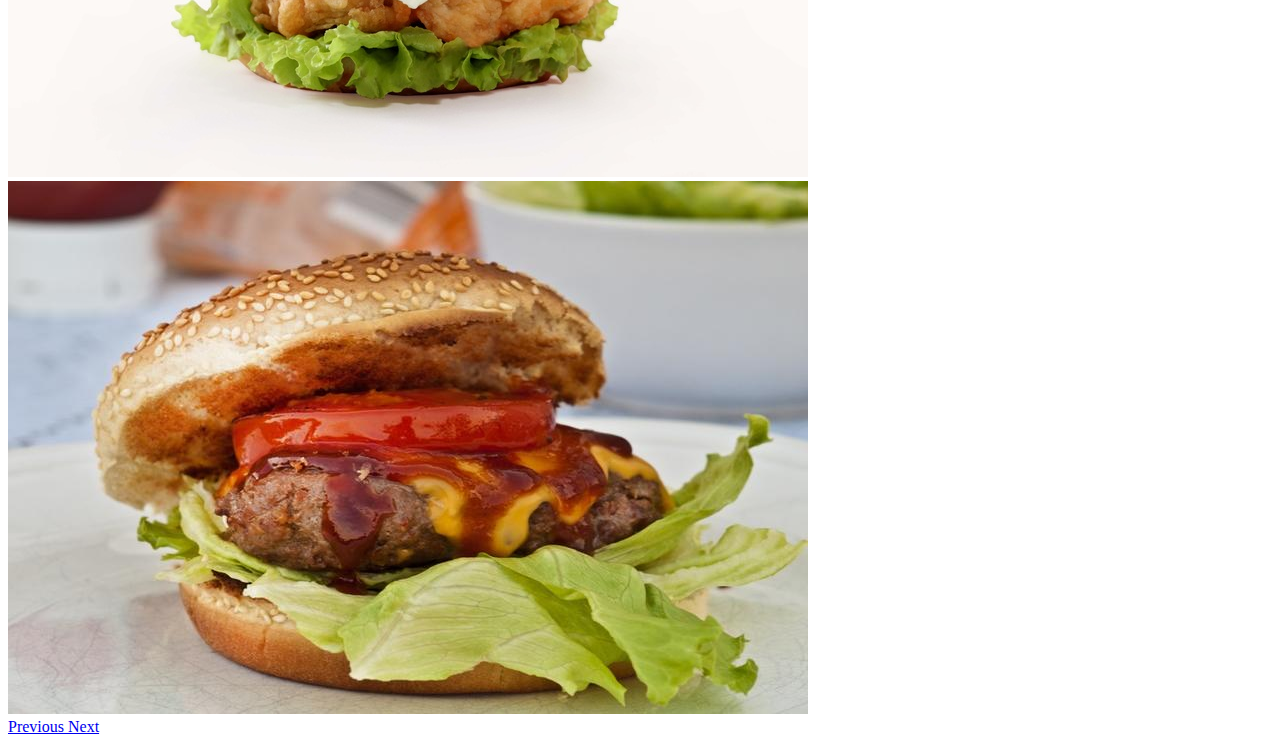
<file: bootstrap-training/restaurant-css-framework/Photos.html>
<!DOCTYPE html>
<html lang="en">
<head>
    <meta charset="UTF-8">
    <meta name="viewport" content="width=device-width, initial-scale=1.0">
    <link rel="stylesheet" href="https://stackpath.bootstrapcdn.com/bootstrap/4.1.1/css/bootstrap.min.css" integrity="sha384-WskhaSGFgHYWDcbwN70/dfYBj47jz9qbsMId/iRN3ewGhXQFZCSftd1LZCfmhktB" crossorigin="anonymous">
    <link rel="stylesheet" href="style.css">
    <title>The burger queen</title>
</head>
<body>
    <div class="container-fluid">
        <nav class="navbar navbar-expand-lg navbar-light bg-dark mt-2">
            <a class="navbar-brand text-white" href="#">THE BURGER QUEEN</a>
            <button class="navbar-toggler" type="button" data-toggle="collapse" data-target="#navbarSupportedContent" aria-controls="navbarSupportedContent" aria-expanded="false" aria-label="Toggle navigation">
                <span class="navbar-toggler-icon"></span>
            </button>
            
            <div class="collapse navbar-collapse " id="navbarSupportedContent">
                <ul class="navbar-nav ml-auto" id="textColor">
                    <li class="nav-item active" >
                        <a class="nav-link" href="index.html">Acceuil <span class="sr-only">(current)</span></a>
                    </li>
                    <li class="nav-item active">
                        <a class="nav-link" href="Carte.html">Carte</a>
                    </li>
                    <li class="nav-item active">
                        <a class="nav-link" href="#Photos.html">Photos</a>
                    </li>
                    <li class="nav-item active">
                        <a class="nav-link" href="Restaurants.html">Restaurants</a>
                    </li>
                    <li class="nav-item active">
                        <a class="nav-link" href="Contact.html">Contact</a>
                    </li>
                </ul>
            </div>
        </nav>
        <div class="container mt-5">
                <div id="carouselExampleFade" class="carousel slide carousel-fade" data-ride="carousel" data-interval="100" data-wrap="false">
                    <div class="carousel-inner">
                        <div class="carousel-item active">
                            <img class="d-block w-100" src="images/beef-bread-bun-burger-calories-cheese-1418586-pxhere.com .jpg" alt="First slide">
                        </div>
                        <div class="carousel-item">
                            <img class="d-block w-100" src="images/beef-bread-bun-burger-calories-cheese-1418589-pxhere.com .jpg" alt="Second slide">
                        </div>
                        <div class="carousel-item">
                            <img class="d-block w-100" src="images/dish-meal-food-produce-breakfast-meat-7277-pxhere.com .jpg" alt="Third slide">
                        </div>
                        <div class="carousel-item">
                            <img class="d-block w-100" src="images/restaurant-dish-food-diner-fast-food-meat-714551-pxhere.com.jpg" alt="Fourth slide">
                        </div>
                        <div class="carousel-item">
                            <img class="d-block w-100" src="images/dish-meal-food-fresh-snack-fast-food-1195328-pxhere.com.jpg" alt="Fifth slide">
                        </div>
                        <div class="carousel-item">
                            <img class="d-block w-100" src="images/dish-meal-food-plate-breakfast-fast-food-707261-pxhere.com.jpg" alt="sixth slide">
                        </div>
                        <div class="carousel-item">
                            <img class="d-block w-100" src="images/restaurant-dish-meal-food-produce-diner-562086-pxhere.com .jpg" alt="seventh slide">
                        </div>
                        <div class="carousel-item">
                            <img class="d-block w-100" src="images/restaurant-dish-meal-food-produce-junk-771187-pxhere.com.jpg" alt="eighth slide">
                        </div>
                        <div class="carousel-item">
                            <img class="d-block w-100" src="images/restaurant-dish-meal-food-fresh-gourmet-712884-pxhere.com.jpg" alt="ninth slide">
                        </div>
                        <div class="carousel-item">
                            <img class="d-block w-100" src="images/dish-meal-food-salad-red-produce-516447-pxhere.com.jpg" alt="Tenth slide">
                        </div>
                    </div>
                    <a class="carousel-control-prev" href="#carouselExampleFade" role="button" data-slide="prev">
                        <span class="carousel-control-prev-icon" aria-hidden="true"></span>
                        <span class="sr-only">Previous</span>
                    </a>
                    <a class="carousel-control-next" href="#carouselExampleFade" role="button" data-slide="next">
                        <span class="carousel-control-next-icon" aria-hidden="true"></span>
                        <span class="sr-only">Next</span>
                    </a>
                </div>
        </div>
    </div>
    <script src="https://code.jquery.com/jquery-3.3.1.slim.min.js" integrity="sha384-q8i/X+965DzO0rT7abK41JStQIAqVgRVzpbzo5smXKp4YfRvH+8abtTE1Pi6jizo" crossorigin="anonymous"></script>
    <script src="https://cdnjs.cloudflare.com/ajax/libs/popper.js/1.14.3/umd/popper.min.js" integrity="sha384-ZMP7rVo3mIykV+2+9J3UJ46jBk0WLaUAdn689aCwoqbBJiSnjAK/l8WvCWPIPm49" crossorigin="anonymous"></script>
    <script src="https://stackpath.bootstrapcdn.com/bootstrap/4.1.1/js/bootstrap.min.js" integrity="sha384-smHYKdLADwkXOn1EmN1qk/HfnUcbVRZyYmZ4qpPea6sjB/pTJ0euyQp0Mk8ck+5T" crossorigin="anonymous"></script>
</body>
</html>
</file>
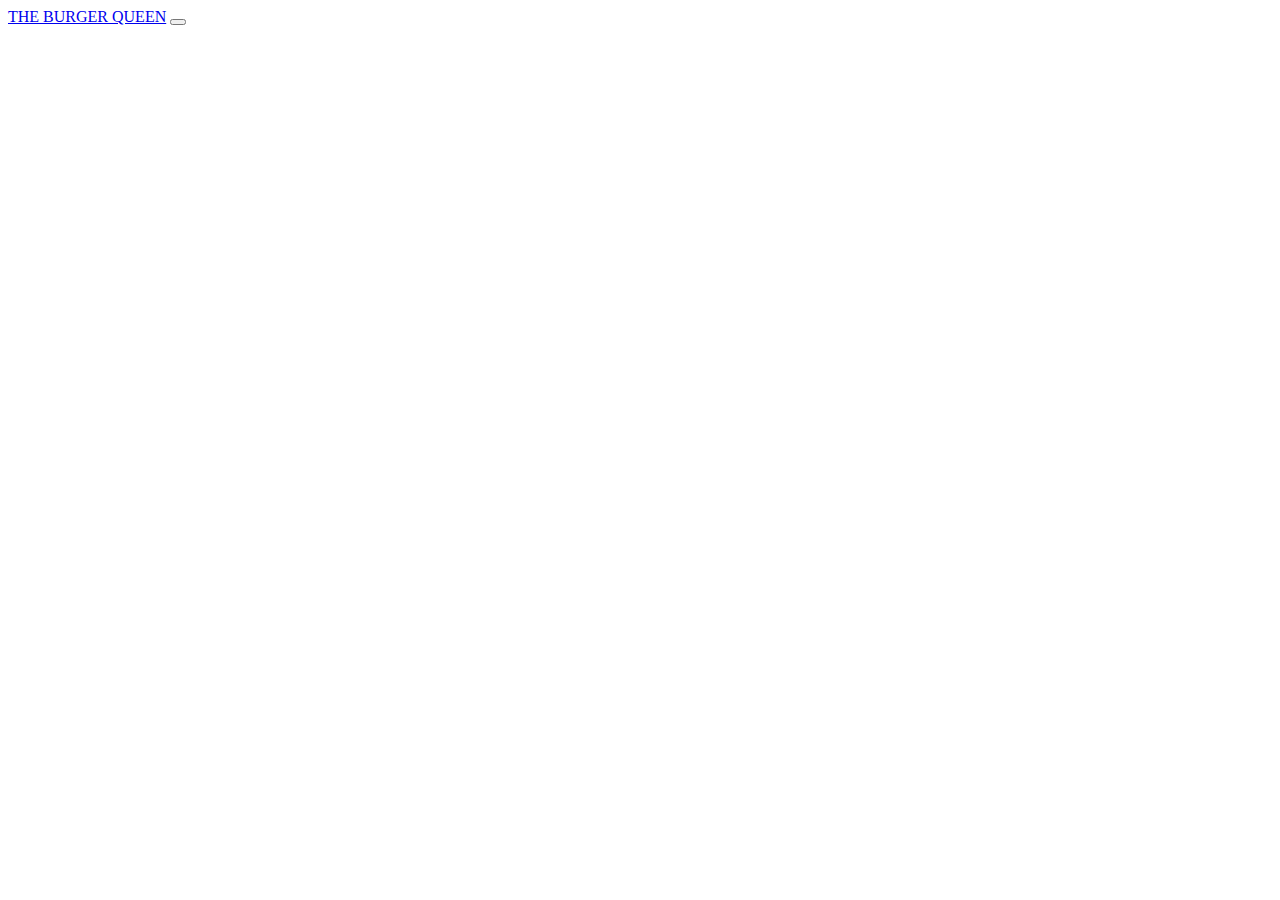
<file: bootstrap-training/restaurant-css-framework/Restaurants.html>
<!DOCTYPE html>
<html lang="en">
<head>
    <meta charset="UTF-8">
    <meta name="viewport" content="width=device-width, initial-scale=1.0">
    <link rel="stylesheet" href="https://stackpath.bootstrapcdn.com/bootstrap/4.1.1/css/bootstrap.min.css" integrity="sha384-WskhaSGFgHYWDcbwN70/dfYBj47jz9qbsMId/iRN3ewGhXQFZCSftd1LZCfmhktB" crossorigin="anonymous">
    <link rel="stylesheet" href="style.css">
    <title>The burger queen</title>
</head>
<body>
    <div class="container-fluid">
        <nav class="navbar navbar-expand-lg navbar-light bg-dark mt-2">
            <a class="navbar-brand text-white" href="#">THE BURGER QUEEN</a>
            <button class="navbar-toggler" type="button" data-toggle="collapse" data-target="#navbarSupportedContent" aria-controls="navbarSupportedContent" aria-expanded="false" aria-label="Toggle navigation">
                <span class="navbar-toggler-icon"></span>
            </button>
            
            <div class="collapse navbar-collapse " id="navbarSupportedContent">
                <ul class="navbar-nav ml-auto " id="textColor">
                    <li class="nav-item active ">
                        <a class="nav-link" href="index.html">Acceuil <span class="sr-only">(current)</span></a>
                    </li>
                    <li class="nav-item active">
                        <a class="nav-link" href="Carte.html">Carte</a>
                    </li>
                    <li class="nav-item active">
                        <a class="nav-link" href="Photos.html">Photos</a>
                    </li>
                    <li class="nav-item active">
                        <a class="nav-link" href="#Restaurants.html">Restaurants</a>
                    </li>
                    <li class="nav-item active">
                        <a class="nav-link" href="Contact.html">Contact</a>
                    </li>
                </ul>
            </div>
        </nav>   
        <div class="row">
            <div class="col-sm-6">
                <div>
                    <h3></h3>
                </div>
                <div>
                    <h3></h3>
                </div>
            </div>
            <div class="col-sm-6">
                <div>
                    <h3></h3>
                </div>
                <div>
                    <h3></h3>
                </div>
            </div>
        </div>

    </div>
    <script src="https://code.jquery.com/jquery-3.3.1.slim.min.js" integrity="sha384-q8i/X+965DzO0rT7abK41JStQIAqVgRVzpbzo5smXKp4YfRvH+8abtTE1Pi6jizo" crossorigin="anonymous"></script>
    <script src="https://cdnjs.cloudflare.com/ajax/libs/popper.js/1.14.3/umd/popper.min.js" integrity="sha384-ZMP7rVo3mIykV+2+9J3UJ46jBk0WLaUAdn689aCwoqbBJiSnjAK/l8WvCWPIPm49" crossorigin="anonymous"></script>
    <script src="https://stackpath.bootstrapcdn.com/bootstrap/4.1.1/js/bootstrap.min.js" integrity="sha384-smHYKdLADwkXOn1EmN1qk/HfnUcbVRZyYmZ4qpPea6sjB/pTJ0euyQp0Mk8ck+5T" crossorigin="anonymous"></script>
</body>
</html>
</file>
<file: bootstrap-training/restaurant-css-framework/style.css>
.bg-dark {
    border-radius: 20px;
}

.jumbo {
    border-radius: 20px;
}

.vatefairefoutre {
    background-color: rgba(128, 128, 128, 0.349);
    border-radius: 20px;
    padding: 5px 5px 50px 5px;
}

li a  {
    color: white;
}

#textColor a {
    color: white;
}

.jumbotron {
    background: rgba(128, 128, 128, 0.685);
    color: #FFF;
    border-radius: 20px;
    margin: 80px;
    }
    .jumbotron-sm { padding-top: 24px;
    padding-bottom: 24px; }
    .jumbotron small {
    color: #FFF;
    }
    .h1 small {
    font-size: 24px;
    }

.imageMenu img {
    width: 150px;
    height: 150px;  
}

.imageMenu li {
    padding-bottom: 100px;
    margin-top: 10px;
}

ul {
    list-style: none;
}

.paddingListMenuCarte li {
    padding-bottom: 200px;
}
</file>
<file: Responsive_web_design/test_rwd/style.css>
* {
    box-sizing: border-box;
    margin: 0 auto;
}


.container > div {
    height: 400px;
    border: 2px solid black;
    /* display: block; */
    padding: 20px;
}


@media only screen and (max-width: 450px) {
    #small {background: red;}
    /* #medium, #large {display: none;} */
    container > div {
        display: block;
    }
}
@media only screen and (max-width: 768px) {
    #medium {background: green;}
    /* #small, #large { display: none;} */
    #container {
        display: flex;
        flex-direction: column;
        height: 100%;
        flex-wrap: wrap;

    }

    #small {
        flex: 1;
    }

    #medium {
        flex: 2;
    }

    #large {
        flex: 1;
    }
}
@media only screen and (min-width: 768px) {
    #large {background: blue;}
    /* #medium, #small {display: none;} */
    #container {
        display: flex;
        flex-direction: row;
        height: 100%;
        flex-wrap: wrap;

    }
    #small {
        flex: 1;
    }

    #medium {
        flex: 1;
    }

    #large {
        flex: 1;
    }
}
</file>
<file: Responsive_web_design/tp_final/style.css>
/* Définition des polices personnalisées */

@font-face
{
    font-family: 'BallparkWeiner';
    src: url('polices/ballpark.eot');
    src: url('polices/ballpark.eot?#iefix') format('embedded-opentype'),
         url('polices/ballpark.woff') format('woff'),
         url('polices/ballpark.ttf') format('truetype'),
         url('polices/ballpark.svg#BallparkWeiner') format('svg');
    font-weight: normal;
    font-style: normal;
}

@font-face
{
    font-family: 'Dayrom';
    src: url('polices/dayrom.eot');
    src: url('polices/dayrom.eot?#iefix') format('embedded-opentype'),
         url('polices/dayrom.woff') format('woff'),
         url('polices/dayrom.ttf') format('truetype'),
         url('polices/dayrom.svg#Dayrom') format('svg');
    font-weight: normal;
    font-style: normal;
}

/* Eléments principaux de la page */

body
{
    background: url('images/fond_jaune.png');
    font-family: 'Trebuchet MS', Arial, sans-serif;
    color: #181818;
}

#bloc_page
{
    width: 900px;
    margin: auto;
}

section h1, footer h1, nav a
{
    font-family: Dayrom, serif;
    font-weight: normal;
    text-transform: uppercase;
}

/* Header */

header
{
    background: url('images/separateur.png') repeat-x bottom;
    display: flex;
    justify-content: space-between;
    align-items: flex-end;
}

#titre_principal
{
    display: flex;
    flex-direction: column;
}

#logo
{
    display: flex;
    flex-direction: row;
    align-items: baseline;
}

#logo img
{
    width: 59px;
    height: 60px;
}

header h1
{
    font-family: 'BallparkWeiner', serif;
    font-size: 2.5em;
    font-weight: normal;
    margin: 0 0 0 10px;
}

header h2
{
    font-family: Dayrom, serif;
    font-size: 1.1em;
    margin-top: 0px;
    font-weight: normal;
}

/* Navigation */

nav ul
{
    list-style-type: none;
    display: flex;
}

nav li
{
    margin-right: 15px;
}

nav a
{
    font-size: 1.3em;
    color: #181818;
    padding-bottom: 3px;
    text-decoration: none;
}

nav a:hover
{
    color: #760001;
    border-bottom: 3px solid #760001;
}

/* Bannière */

#banniere_image
{
    margin-top: 15px;
    height: 200px;
    border-radius: 5px;
    background: url('images/sanfrancisco.jpg') no-repeat;
    position: relative;
    box-shadow: 0px 4px 4px #1c1a19;
    margin-bottom: 25px;
}

#banniere_description
{
    position: absolute;
    bottom: 0;
    border-radius: 0px 0px 5px 5px;
    width: 99.5%;
    height: 33px;
    padding-top: 15px;
    padding-left: 4px;
    background-color: rgba(24,24,24,0.8);
    color: white;
    font-size: 0.8em;
    
}

.bouton_rouge
{
    height: 25px;
    position: absolute;
    right: 5px;
    bottom: 5px;
    background: url('images/fond_degraderouge.png') repeat-x;
    border: 1px solid #760001;
    border-radius: 5px;
    font-size: 1.2em;
    text-align: center;
    padding: 3px 8px 0px 8px;
    color: white;
    text-decoration: none;
}

.bouton_rouge img
{
    border: 0;
}

/* Corps */

section
{
    display: flex;
    margin-bottom: 20px;
}

article, aside
{
    text-align: justify;
}

article
{
    margin-right: 20px;
    flex: 3;
}

.ico_categorie
{
    vertical-align: middle;
    margin-right: 8px;
}

article p
{
    font-size: 0.8em;
}

aside
{
    flex: 1.2;
    position: relative;
    background-color: #706b64;
    box-shadow: 0px 2px 5px #1c1a19;
    border-radius: 5px;
    padding: 10px;
    color: white;
    font-size: 0.9em;
}

#fleche_bulle
{
    position: absolute;
    top: 100px;
    left: -12px;
}

#photo_zozor
{
    text-align: center;
}

#photo_zozor img
{
    border: 1px solid #181818;
}

aside img
{
    margin-right: 5px;
}

/* Footer */

footer
{
    display: flex;
    background:  url('images/ico_top.png') no-repeat top center, url('images/separateur.png') repeat-x top, url('images/ombre.png') repeat-x top;
    padding-top: 25px;
}

footer p, footer ul
{
    font-size: 0.8em;
}

footer h1
{
    font-size: 1.1em;
}


#tweet
{
    width: 28%;
}

#mes_photos
{
    width: 35%;
}

#mes_amis
{
    width: 31%;
}

#mes_photos img
{
    border: 1px solid #181818;
    margin-right: 2px;
}

#listes_amis
{
    display: flex;
    justify-content: space-between;
    margin-top: 0;
}

#mes_amis ul
{
    list-style-image: url('images/ico_liensexterne.png');
    padding-left: 2px;
}

#mes_amis a
{
    text-decoration: none;
    color: #760001;
}

/* RESPONSIVE WEB DESIGN */

@media only screen and (max-width: 992px) {
    body {
      justify-content: center;
    }
  
    #bloc_page
    {
        width: 100%;
        margin: 0;
    }
    #titre_principal
    {
        display: block;
    }
  
    header
    {
        background: url('images/separateur.png') repeat-x bottom;
    }
  
    nav ul
    {
        list-style-type: none;
        display: block;
        font-size: 70%;
    }
  
    #banniere_image
    {
        margin-top: 15px;
        height: 200px;
        width: 100%;
        border-radius: 5px;
        background: url('images/sanfrancisco.jpg') no-repeat;
        position: relative;
        box-shadow: 0px 4px 4px #1c1a19;
        margin-bottom: 25px;
    }
  
    #banniere_description
    {
        position: absolute;
        bottom: 0;
        border-radius: 0px 0px 5px 5px;
        width: 99.5%;
        height: 40px;
        padding-top: 5px;
        padding-left: 3px;
        background-color: rgba(24,24,24,0.8);
        color: white;
        font-size: 0.8em;
    }
  
      .bouton_rouge
      {
          height: 15px;
          width: 35%;
          position: absolute;
          left: 5px;
          bottom: 2px;
          background: url('images/fond_degraderouge.png') repeat-x;
          border: 1px solid #760001;
          border-radius: 5px;
          font-size: 1.2em;
          text-align: center;
          padding: 0px 8px 3px 8px;
          color: white;
          text-decoration: none;
      }
  
      section
      {
          display: block;
      }
  
      article
      {
        text-align: center;
      }
  
      aside
      {
          position: relative;
          background-color: #706b64;
          box-shadow: 0px 2px 5px #1c1a19;
          border-radius: 5px;
          padding: 10px;
          color: white;
          font-size: 0.9em;
          text-align: center;
      }
  
      footer
      {
          display: inline-flex;
          background:  url('images/ico_top.png') no-repeat top center, url('images/separateur.png') repeat-x top, url('images/ombre.png') repeat-x top;
          padding-top: 25px;
          margin-left: 15%;
          margin-right: 15%;
      }
  
      footer div
      {
          padding-left: 1%;
          padding-right: 1%;
      }
  
      #tweet
      {
          width: 100%;
      }
  
      #mes_photos
      {
        width: 100%;
      }
  
      #mes_photos p img
      {
        width: 40%;
      }
  
      #mes_amis
      {
          width: 100%;
      }
  
      #listes_amis ul
      {
        padding-left: 5%;
        text-align: left;
        margin-left: 10%;
        margin-right: 10%;
      }
}


  @media only screen and (max-width: 600px) {
    body {
      justify-content: center;
    }
  
    #bloc_page
    {
        width: 100%;
        margin: 0;
        font-size: 50%;
    }

    #titre_principal
    {
        display: block;
        float: left;
    }
  
    header
    {
        background: url('images/separateur.png') repeat-x bottom;
    }
  
    nav ul
    {
        list-style-type: none;
        display: block;
        font-size: 70%;
        border: 5px solid black;
        border-style: groove;
    }

    li a {
        display: inline;
    }
  
    #banniere_image
    {
        margin-top: 15px;
        height: 200px;
        width: 20%;
        border-radius: 5px;
        background: url('images/sanfrancisco.jpg') no-repeat;
        position: relative;
        box-shadow: 0px 4px 4px #1c1a19;
        margin-bottom: 25px;
    }
  
    #banniere_description
    {
        position: absolute;
        bottom: 0;
        border-radius: 0px 0px 5px 5px;
        width: 99.5%;
        height: 40px;
        padding-top: 5px;
        padding-left: 3px;
        background-color: rgba(24,24,24,0.8);
        color: white;
        font-size: 0.8em;
    }
  
      .bouton_rouge
      {
          height: 15px;
          width: 35%;
          position: absolute;
          left: 5px;
          bottom: 2px;
          background: url('images/fond_degraderouge.png') repeat-x;
          border: 1px solid #760001;
          border-radius: 5px;
          font-size: 1.2em;
          text-align: center;
          padding: 0px 8px 3px 8px;
          color: white;
          text-decoration: none;
      }
  
      section
      {
          display: block;
      }
  
      article
      {
        text-align: center;
      }
  
      aside
      {
          position: relative;
          background-color: #706b64;
          box-shadow: 0px 2px 5px #1c1a19;
          border-radius: 5px;
          padding: 10px;
          color: white;
          font-size: 0.9em;
          text-align: center;
      }
  
      footer
      {
          display: inline-block;
          background:  url('images/ico_top.png') no-repeat top center, url('images/separateur.png') repeat-x top, url('images/ombre.png') repeat-x top;
          padding-top: 25px;
          margin-left: 25%;
          margin-right: 25%;
      }
  
      #tweet
      {
          width: 100%;
      }
  
      #mes_photos
      {
        width: 100%;
      }
  
      #mes_photos p img
      {
        width: 20%;
      }
  
      #mes_amis
      {
          width: 100%;
      }
  
      #listes_amis ul
      {
        text-align: left;
        margin-left: 10%;
        margin-right: 10%;
      }
  }
</file>
